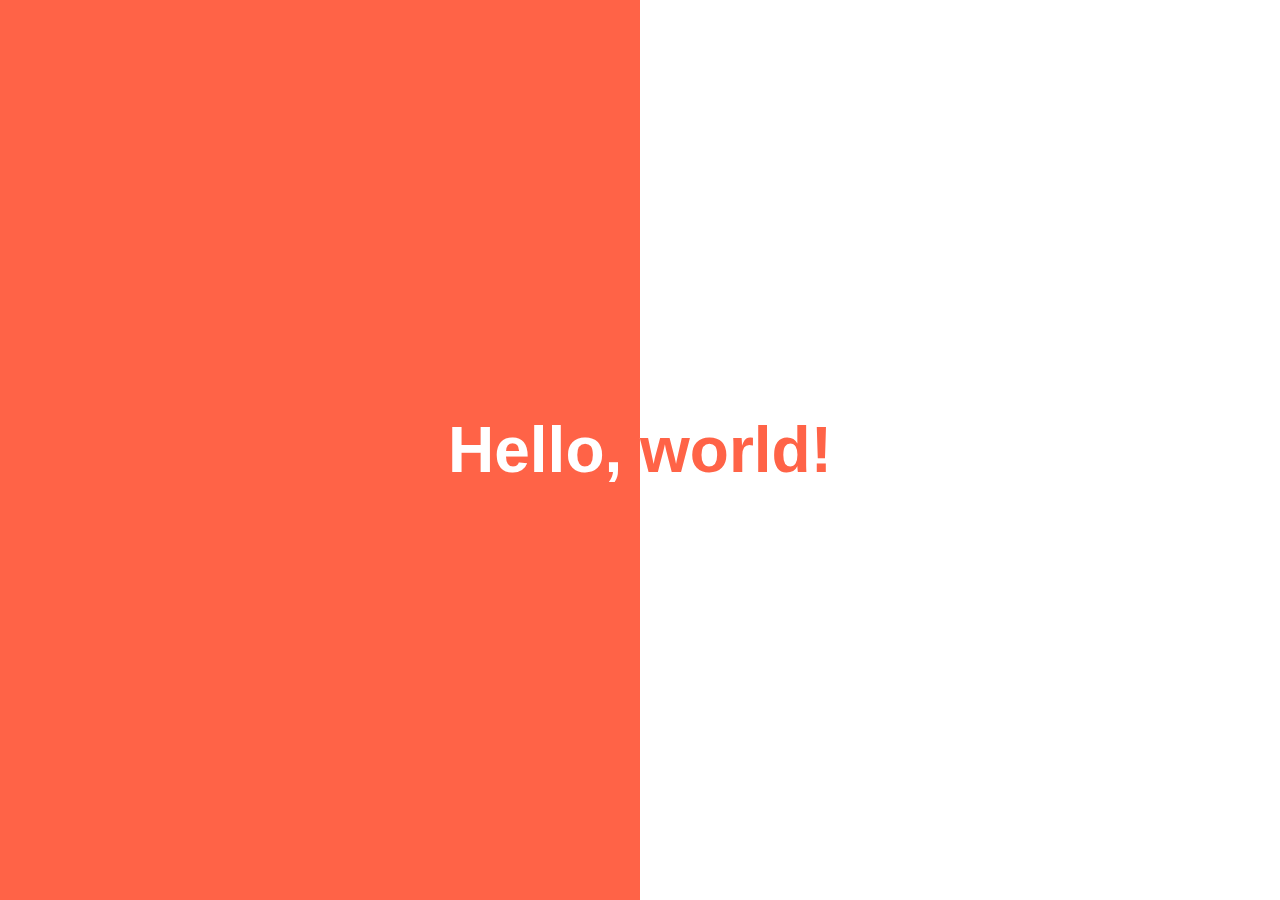
<file: example-1/index.html>
<!DOCTYPE html>
<html lang="en">
  <head>
    <title>Having Fun with CSS!</title>
    <meta charset="utf-8" />
    <meta http-equiv="X-UA-Compatible" content="IE=edge" />
    <meta name="viewport" content="width=device-width, initial-scale=1" />

    <link rel="stylesheet" href="reset.css" />
    <link rel="stylesheet" href="style.css" />
  </head>
  <body>
    <div class="example-1" contenteditable="true">
      <h1 data-title="Hello, world!">
        Hello, world!
      </h1>
    </div>

    <script>
      const contentArea = document.querySelector(".example-1");
      const title = document.querySelector("[data-title]");
      contentArea.addEventListener("keyup", () => {
        title.dataset.title = title.textContent;
      });
    </script>
  </body>
</html>
</file>
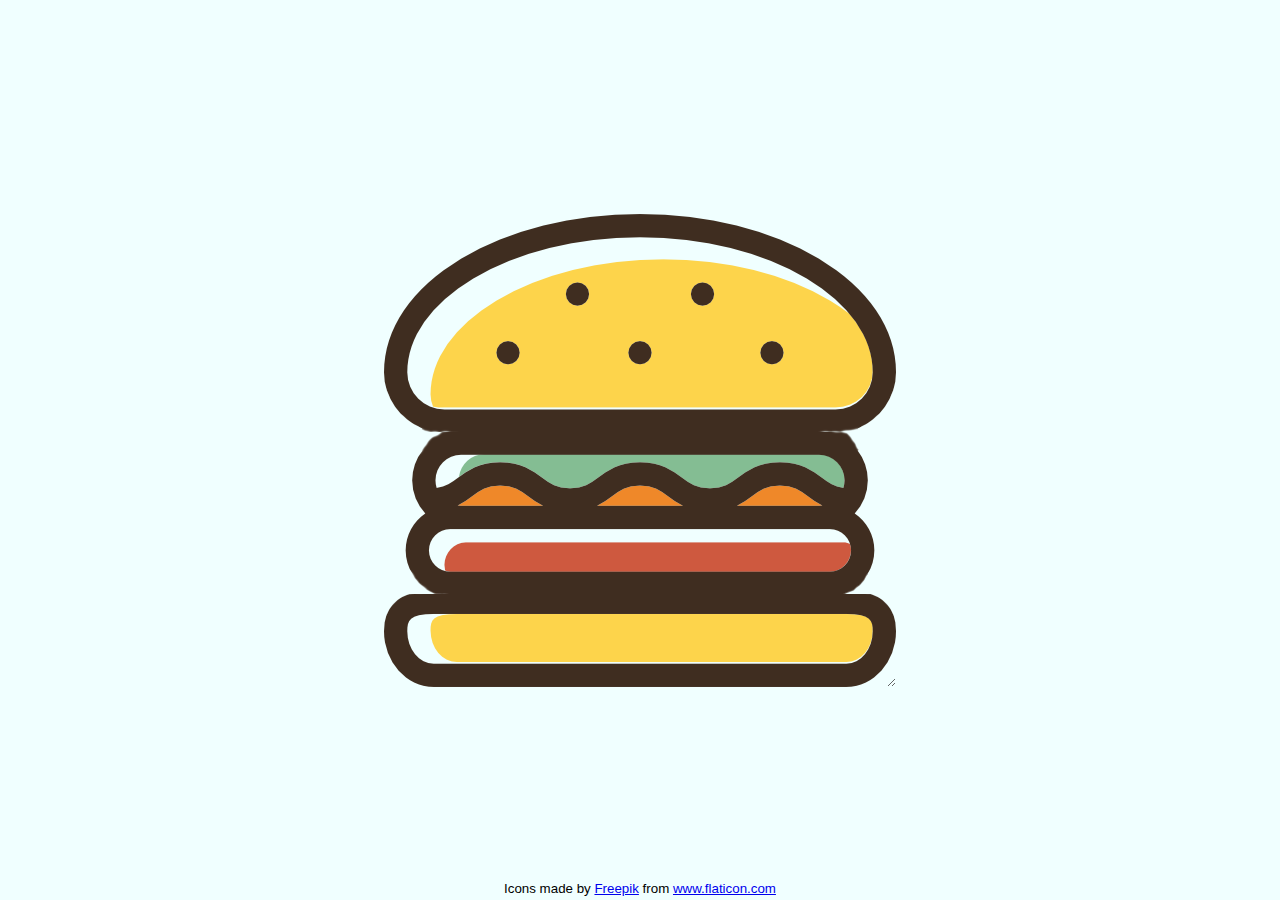
<file: example-2/index.html>
<!DOCTYPE html>
<html lang="en">
  <head>
    <title>Having Fun with CSS!</title>
    <meta charset="utf-8" />
    <meta http-equiv="X-UA-Compatible" content="IE=edge" />
    <meta name="viewport" content="width=device-width, initial-scale=1" />

    <link rel="stylesheet" href="reset.css" />
    <link rel="stylesheet" href="style.css" />
  </head>
  <body>
    <div class="burger">
      <div class="bun top"></div>
      <div class="patty"></div>
      <div class="bun bottom"></div>
    </div>
    <footer>
      <small>
        Icons made by
        <a href="https://www.flaticon.com/authors/freepik" title="Freepik"
          >Freepik</a
        >
        from
        <a href="https://www.flaticon.com/" title="Flaticon"
          >www.flaticon.com</a
        >
      </small>
    </footer>
  </body>
</html>
</file>
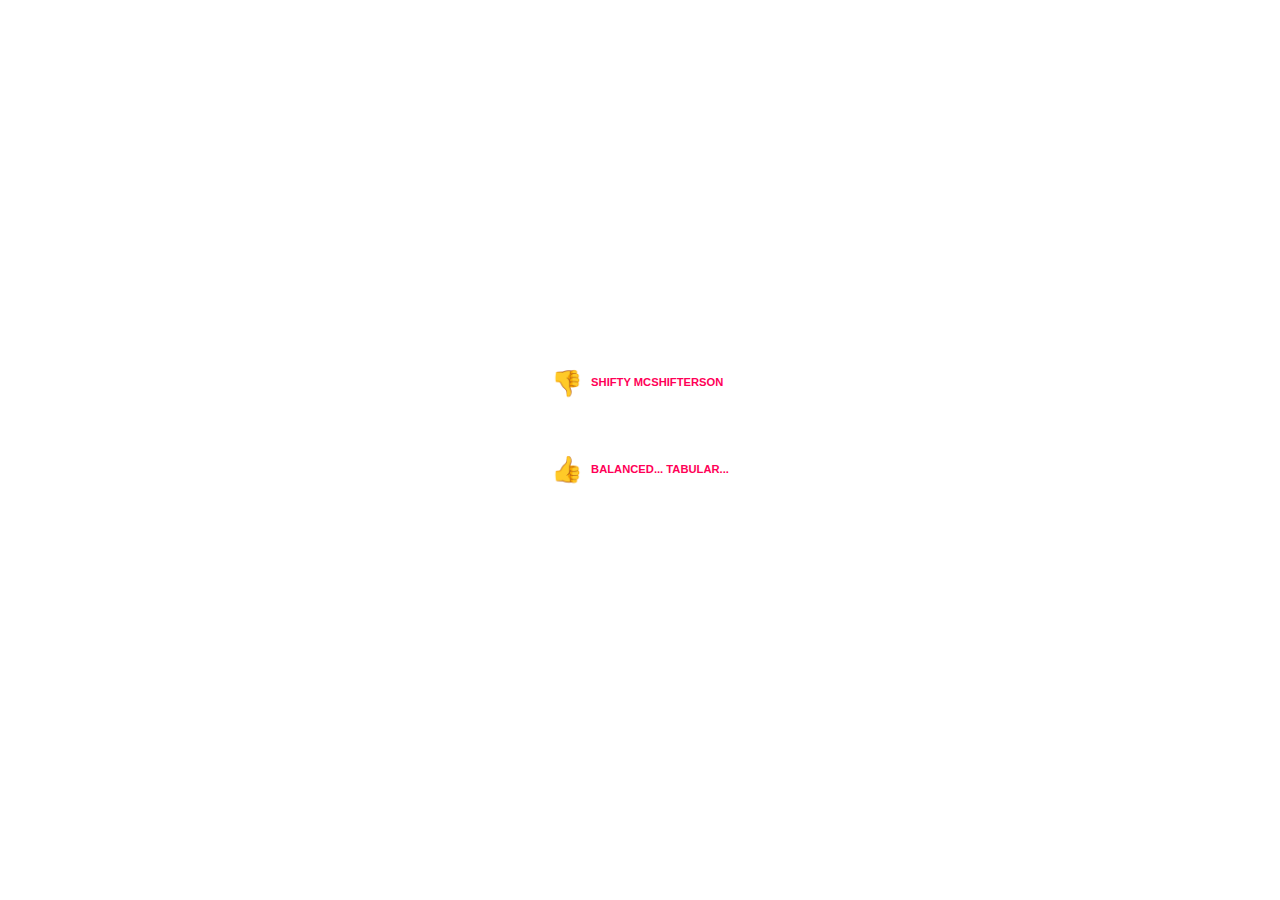
<file: example-3/index.html>
<!DOCTYPE html>
<html lang="en">
  <head>
    <title>Having Fun with CSS!</title>
    <meta charset="utf-8" />
    <meta http-equiv="X-UA-Compatible" content="IE=edge" />
    <meta name="viewport" content="width=device-width, initial-scale=1" />

    <link rel="stylesheet" href="reset.css" />
    <link rel="stylesheet" href="style.css" />
  </head>
  <body>
    <main>
      <small><span class="emoji">👎</span> Shifty McShifterson</small>
      <div class="clock"></div>
      <small><span class="emoji">👍</span> Balanced... Tabular...</small>
      <div class="clock tabular"></div>
    </main>

    <script>
      setInterval(() => {
        const today = new Date();
        const hours = today.getHours();
        const minutes = today.getMinutes();
        const seconds = today.getSeconds();

        const clocks = document.querySelectorAll(".clock");
        clocks.forEach(
          clock =>
            (clock.innerHTML = `${hours > 9 ? "" : "0"}${hours}:${
              minutes > 9 ? "" : "0"
            }${minutes}:${seconds > 9 ? "" : "0"}${seconds}`)
        );
      }, 1000);
    </script>
  </body>
</html>
</file>
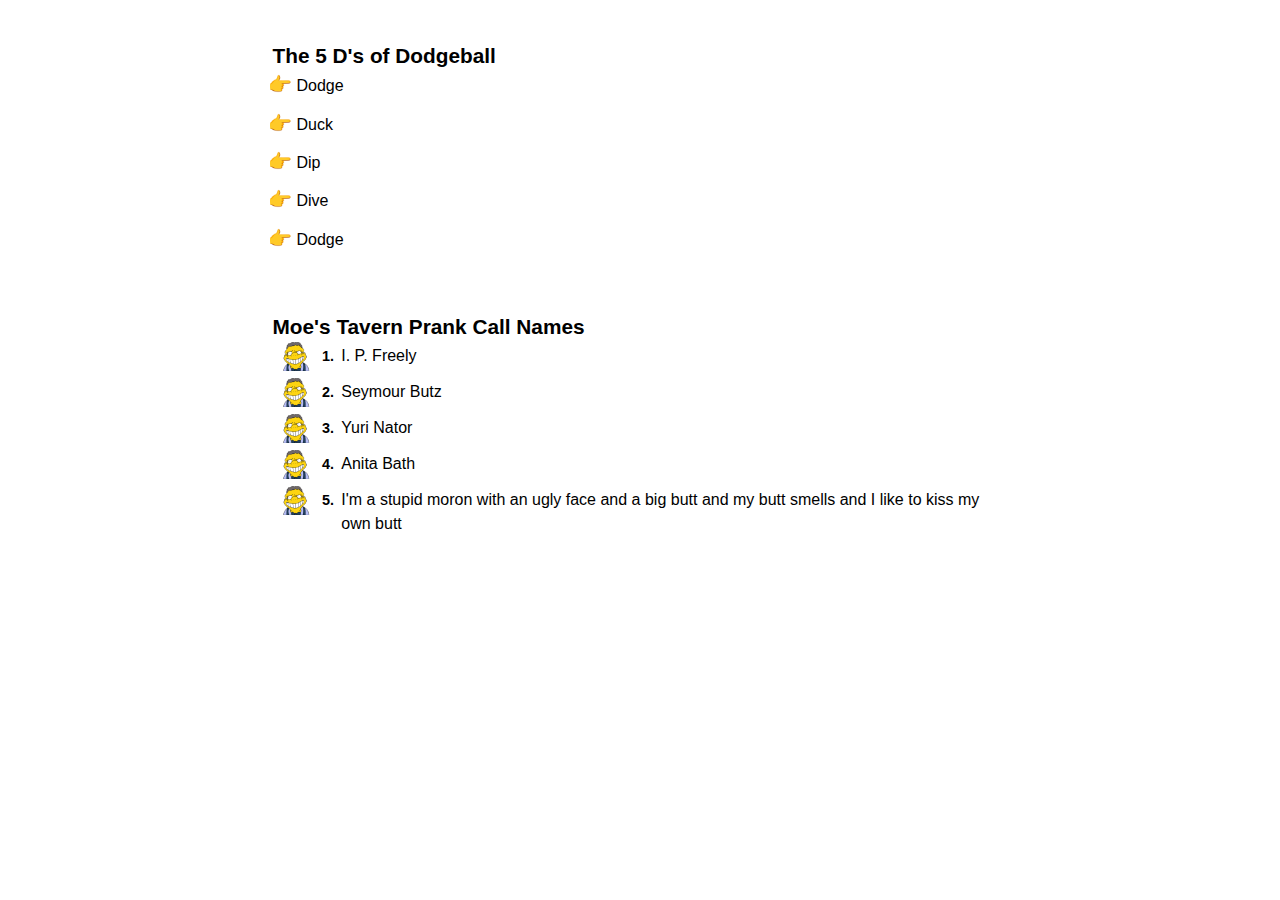
<file: example-5/index.html>
<!DOCTYPE html>
<html lang="en">
  <head>
    <title>Having Fun with CSS!</title>
    <meta charset="utf-8" />
    <meta http-equiv="X-UA-Compatible" content="IE=edge" />
    <meta name="viewport" content="width=device-width, initial-scale=1" />

    <link rel="stylesheet" href="reset.css" />
    <link rel="stylesheet" href="style.css" />
  </head>
  <body>
    <main>
      <h1>The 5 D's of Dodgeball</h1>
      <ul class="emoji">
        <li>Dodge</li>
        <li>Duck</li>
        <li>Dip</li>
        <li>Dive</li>
        <li>Dodge</li>
      </ul>

      <h1>Moe's Tavern Prank Call Names</h1>
      <ol class="moe">
        <li>I. P. Freely</li>
        <li>Seymour Butz</li>
        <li>Yuri Nator</li>
        <li>Anita Bath</li>
        <li>
          I'm a stupid moron with an ugly face and a big butt and my butt smells
          and I like to kiss my own butt
        </li>
      </ol>
    </main>
  </body>
</html>
</file>
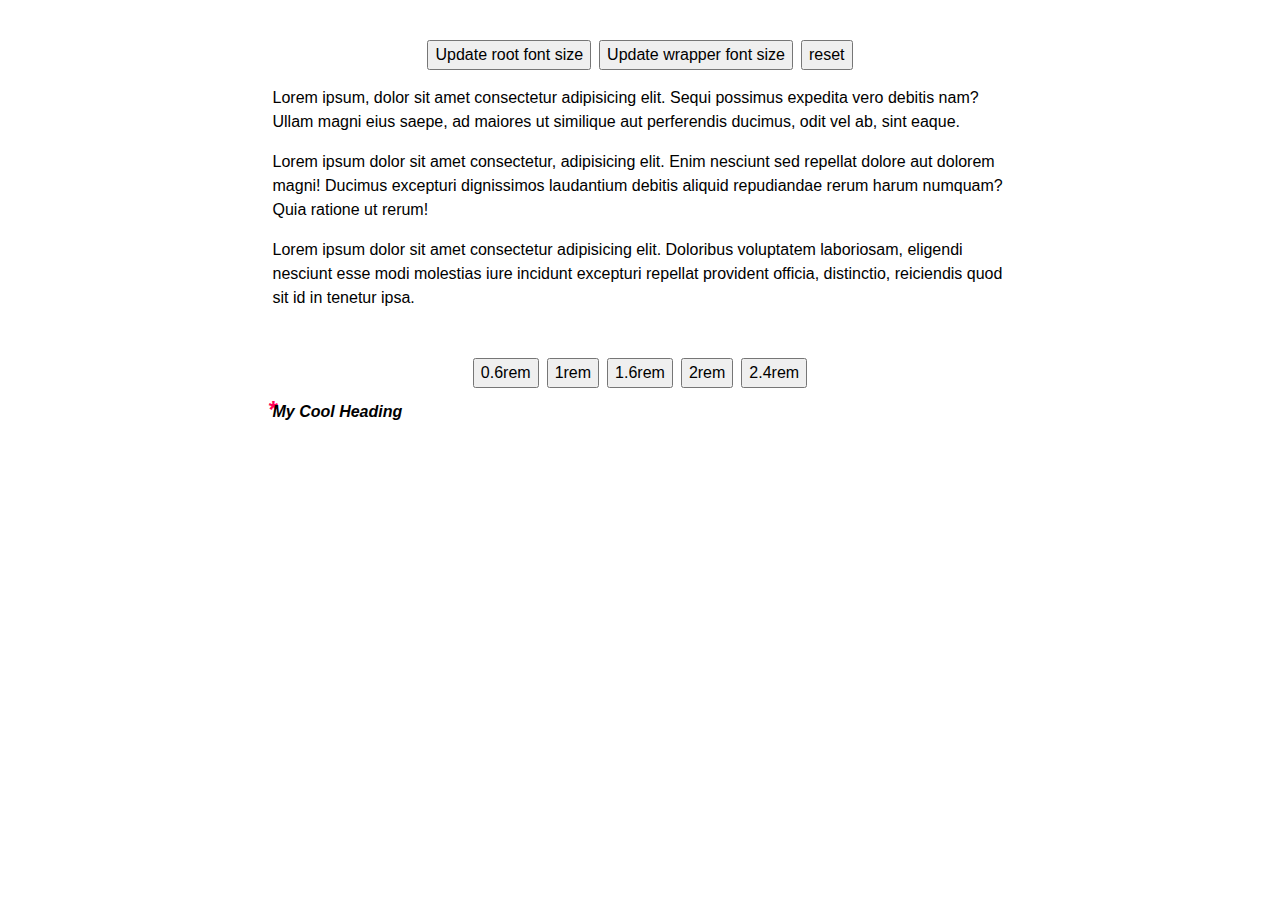
<file: example-6/index.html>
<!DOCTYPE html>
<html lang="en">
  <head>
    <title>Having Fun with CSS!</title>
    <meta charset="utf-8" />
    <meta http-equiv="X-UA-Compatible" content="IE=edge" />
    <meta name="viewport" content="width=device-width, initial-scale=1" />

    <link rel="stylesheet" href="reset.css" />
    <link rel="stylesheet" href="style.css" />
  </head>
  <body>
    <div class="btn-group">
      <button class="root">Update root font size</button>
      <button class="wrapper">Update wrapper font size</button>
      <button class="reset">reset</button>
    </div>
    <main>
      <p class="px">
        Lorem ipsum, dolor sit amet consectetur adipisicing elit. Sequi possimus
        expedita vero debitis nam? Ullam magni eius saepe, ad maiores ut
        similique aut perferendis ducimus, odit vel ab, sint eaque.
      </p>
      <p class="rem">
        Lorem ipsum dolor sit amet consectetur, adipisicing elit. Enim nesciunt
        sed repellat dolore aut dolorem magni! Ducimus excepturi dignissimos
        laudantium debitis aliquid repudiandae rerum harum numquam? Quia ratione
        ut rerum!
      </p>
      <p class="em">
        Lorem ipsum dolor sit amet consectetur adipisicing elit. Doloribus
        voluptatem laboriosam, eligendi nesciunt esse modi molestias iure
        incidunt excepturi repellat provident officia, distinctio, reiciendis
        quod sit id in tenetur ipsa.
      </p>

      <section>
        <div class="btn-group">
          <button class="size sm">0.6rem</button>
          <button class="size md">1rem</button>
          <button class="size lg">1.6rem</button>
          <button class="size xl">2rem</button>
          <button class="size xxl">2.4rem</button>
        </div>
        <h2 class="heading">
          <span>My Cool Heading</span>
        </h2>
      </section>
    </main>

    <script>
      const root = document.querySelector(".root");
      const wrapper = document.querySelector(".wrapper");
      const reset = document.querySelector(".reset");

      const sizeBtns = document.querySelectorAll(".size");
      const heading = document.querySelector(".heading");

      root.addEventListener("click", () => {
        document.querySelector("html").style.fontSize = "24px";
      });

      wrapper.addEventListener("click", () => {
        document.querySelector("main").style.fontSize = "12px";
      });

      reset.addEventListener("click", () => {
        document.querySelector("html").style.fontSize = "";
        document.querySelector("main").style.fontSize = "";
      });

      sizeBtns.forEach(btn => {
        btn.addEventListener("click", e => {
          heading.style.fontSize = e.target.textContent;
        });
      });
    </script>
  </body>
</html>
</file>
<file: example-1/style.css>
.example-1 {
  position: relative;
  display: flex;
  align-items: center;
  justify-content: center;
  padding: 64px;
  width: 100vw;
  height: 100vh;
  background-color: tomato;
}

.example-1::before {
  content: "";
  position: absolute;
  top: 0;
  right: 0;
  width: 50%;
  height: 100%;
  background-color: #fff;
}

.example-1 h1 {
  position: relative;
  font-size: 64px;
  color: tomato;
}

.example-1 h1::after {
  content: attr(data-title);
  position: absolute;
  top: 0;
  left: 0;
  width: 50%;
  color: #fff;
  overflow: hidden;
  white-space: nowrap;
}
</file>
<file: example-2/style.css>
body {
  display: flex;
  justify-content: center;
  align-items: center;
  background-color: azure;
}

footer {
  position: absolute;
  bottom: 0;
  text-align: center;
}

.burger {
  display: flex;
  flex-direction: column;
  resize: vertical;
  margin: 0 auto;
  width: 512px;
  min-height: calc(218px + 93px + 162px);
  overflow: scroll;
}

.burger .bun {
  background-size: 100% auto;
  background-position: center;
  background-repeat: no-repeat;
}

.burger .bun.top {
  height: 218px;
  background-image: url(hamburger-bun-top.png);
}

.burger .bun.bottom {
  height: 93px;
  background-image: url(hamburger-bun-bottom.png);
}

.burger .patty {
  flex: 1;
  margin: 0 auto;
  width: 470px;
  min-height: 162px;
  background-repeat: round;
  background-image: url(hamburger-patty.png);
}
</file>
<file: example-3/style.css>
body {
  display: flex;
  align-items: center;
  justify-content: center;
}

small {
  display: flex;
  align-items: center;
  font-size: 0.7rem;
  font-weight: 600;
  color: #ff0057;
  text-transform: uppercase;
}

.emoji {
  margin-right: 8px;
  font-size: 1.6rem;
}

.clock {
  margin-bottom: 48px;
  font-size: 92px;
  font-weight: 700;
}

.clock.tabular {
  font-feature-settings: "tnum";
  font-variant-numeric: tabular-nums;
}
</file>
<file: example-5/style.css>
body {
  padding: 40px 0;
}

main {
  margin: 0 auto;
  padding: 0 16px;
  max-width: 767px;
}

h1 {
  font-size: 1.3rem;
}

ul[class],
ol[class] {
  margin: 0;
  margin-bottom: 48px;
  padding-left: 1.5em;
  list-style: none;
  counter-reset: li;
}

ol.moe {
  padding-left: 2.5em;
}

ol.moe li {
  display: flex;
  align-items: baseline;
}

ul li::before,
ol li::before {
  display: inline-block;
  width: 1em;
  margin-bottom: 0.5em;
  margin-left: -1.5em;
  margin-right: 0.5em;
  font-size: 1.2em;
  text-align: right;
}

ul.emoji li::before {
  content: "👉";
}

ol.moe li::before {
  content: "." counters(li, ".");
  counter-increment: li;
  font-feature-settings: "ss01" 1;
  direction: rtl;
  float: left;

  display: flex;
  align-items: center;
  min-width: 4em;
  height: 2em;
  margin-left: -2.5em;
  background-image: url(moe.png);
  background-size: auto 100%;
  background-repeat: no-repeat;
  background-position: center left;
  font-feature-settings: "tnum";
  font-variant-numeric: tabular-nums;
  font-size: 0.9em;
  font-weight: 900;
}
</file>
<file: example-6/style.css>
body {
  padding: 40px 0;
}

main {
  margin: 0 auto;
  padding: 0 16px;
  max-width: 767px;
}

.btn-group {
  display: flex;
  justify-content: center;
  margin-bottom: 16px;
}

button {
  margin: 0 4px;
}

p {
  margin-bottom: 1rem;
}

.px {
  font-size: 16px;
}

.rem {
  font-size: 1rem;
}

.em {
  font-size: 1em;
}

section {
  margin-top: 48px;
}

.heading {
  position: relative;
  font-size: 1rem;
  line-height: 1;
  font-weight: 900;
  font-style: italic;
}

.heading::before {
  content: "*";
  position: absolute;
  top: 0;
  left: 0;
  font-size: 1.5em;
  line-height: 1;
  transform: translate(-50%, -25%);
  color: #ff0057;
}

.heading span {
  position: relative;
  z-index: 2;
}
</file>
